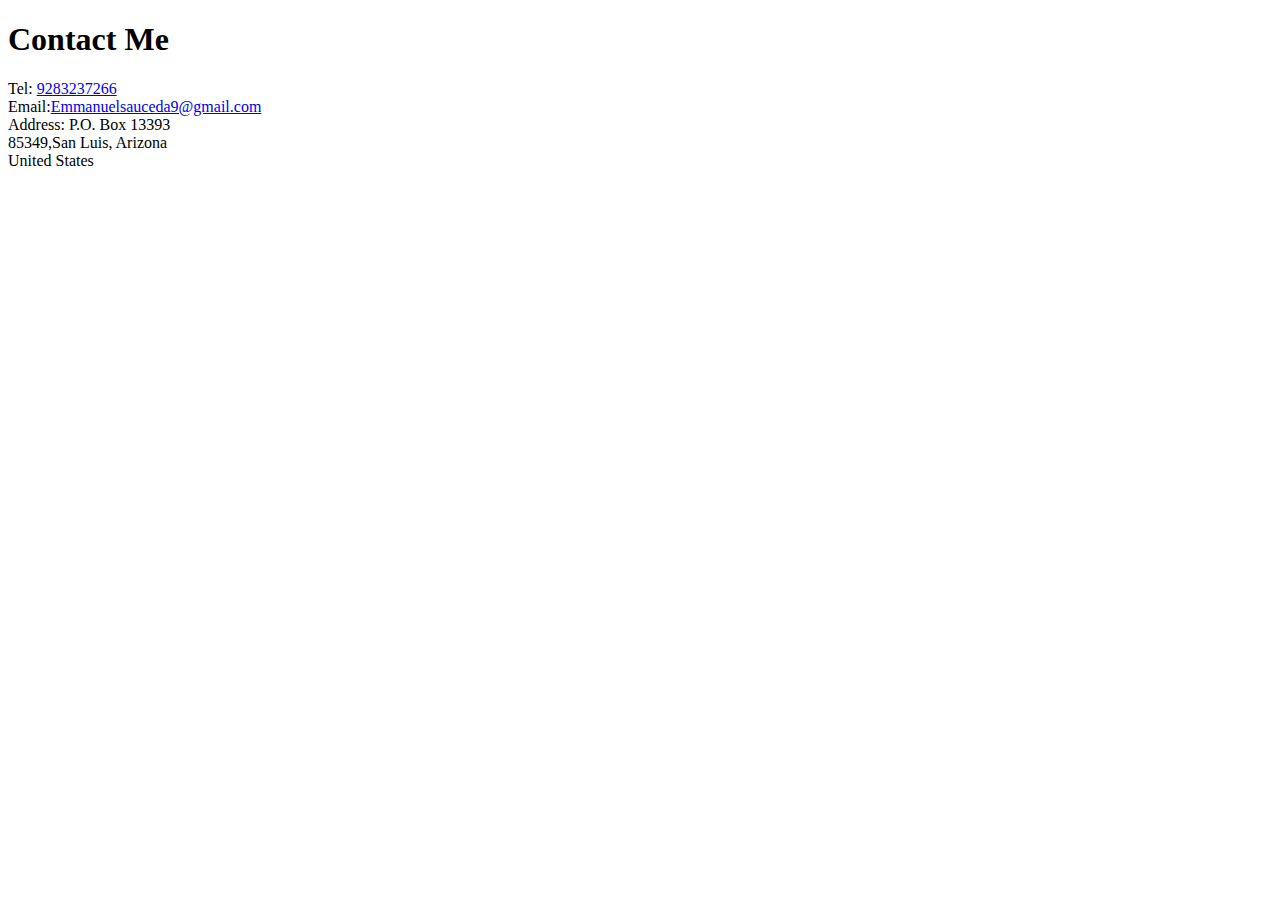
<file: contact.html>
<!DOCTYPE html>
<html lang="en"></html>

  <head>
    <meta charset="UTF-8">
    <Title>Contact Me </Title>

  </head>
  <body>
    <h1>Contact Me</h1>
    <p>Tel: <a href="callto:9283237266">9283237266</a> <br>
      Email:<a href="mailto:Emmanuelsauceda9@gmail.com">Emmanuelsauceda9@gmail.com</a><br>
      Address: 
  
      P.O. Box 13393 <br />
      85349,San Luis, Arizona<br />
      United States<br />
    </p>
</body>
</file>
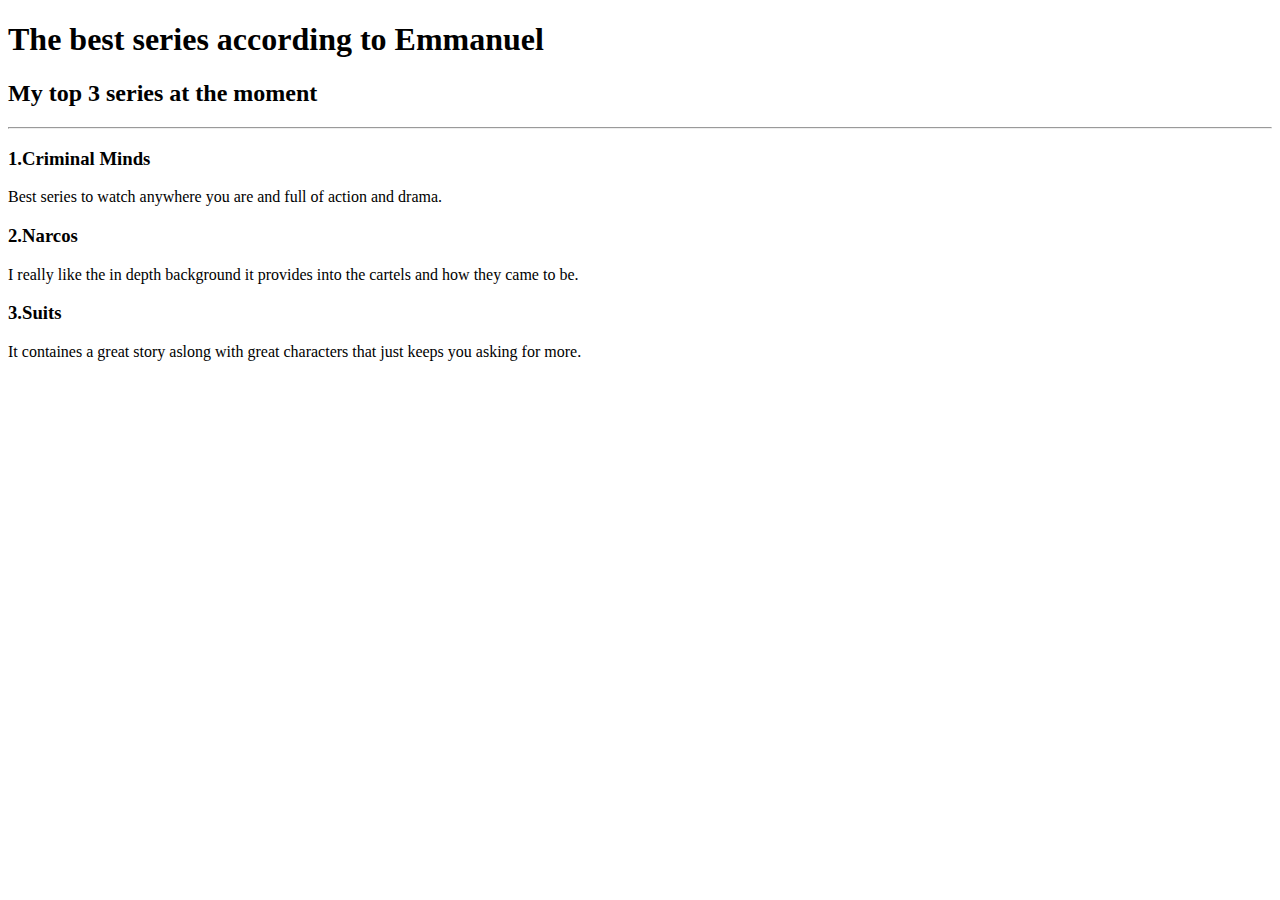
<file: movie-ranking.html>
<!DOCTYPE html>
<html lang="en"></html>

<head>
    <meta charset="UTF-8">
    <Title>Series Ranking</Title>

</head>
<body>
    <h1>The best series according to Emmanuel</h1>

    <h2>My top 3 series at the moment</h2>
        <hr>
    <h3>1.Criminal Minds</h3>
        <p>Best series to watch anywhere you are and full of action and drama.</p>
    <h3>2.Narcos</h3>
        <p>I really like the in depth background it provides into the cartels and how they came to be.</p>
    <h3>3.Suits</h3>
        <p>It containes a great story aslong with great characters that just keeps you asking for more.</p>
</body>
</file>
